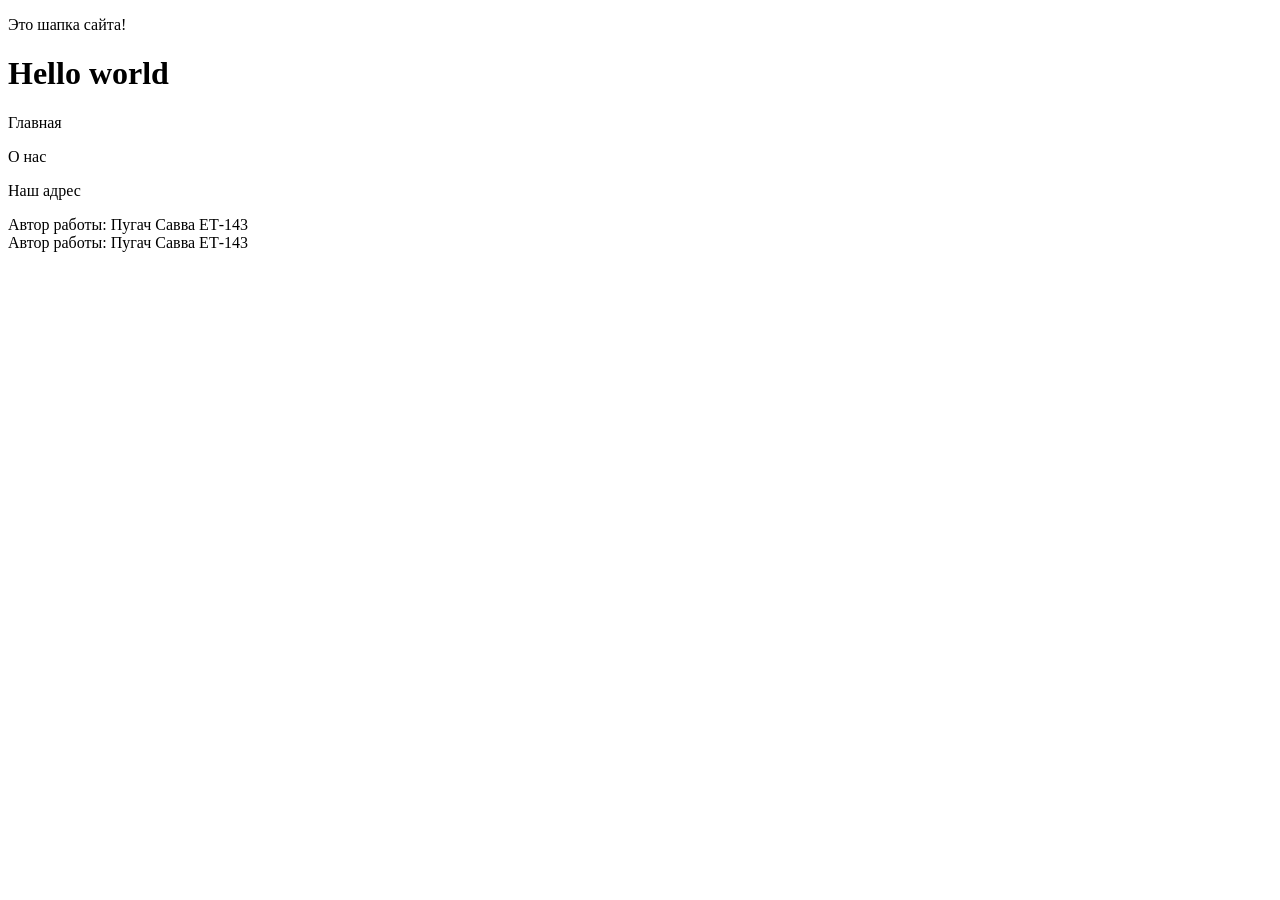
<file: index.html>
<!DOCTYPE html>
<html lang="en">
<head>
    <meta charset="UTF-8">
    <meta name="viewport" content="width=device-width, initial-scale=1.0">
    <title>New document</title>
</head>
<body>
    <header><p>Это шапка сайта!</p></header>
    <h1>Hello world</h1>
    <footer style="display: inline;">
        <div>
            <p>Главная</p>
        </div>
        <div>
            <p>О нас</p>
        </div>
        <div>
            <p>Наш адрес</p>
        </div>
        <div>
            Автор работы: Пугач Савва ЕТ-143
        </div>
        <div>
            Автор работы: Пугач Савва ЕТ-143
        </div>
    </footer>
</body>
</html>
</file>
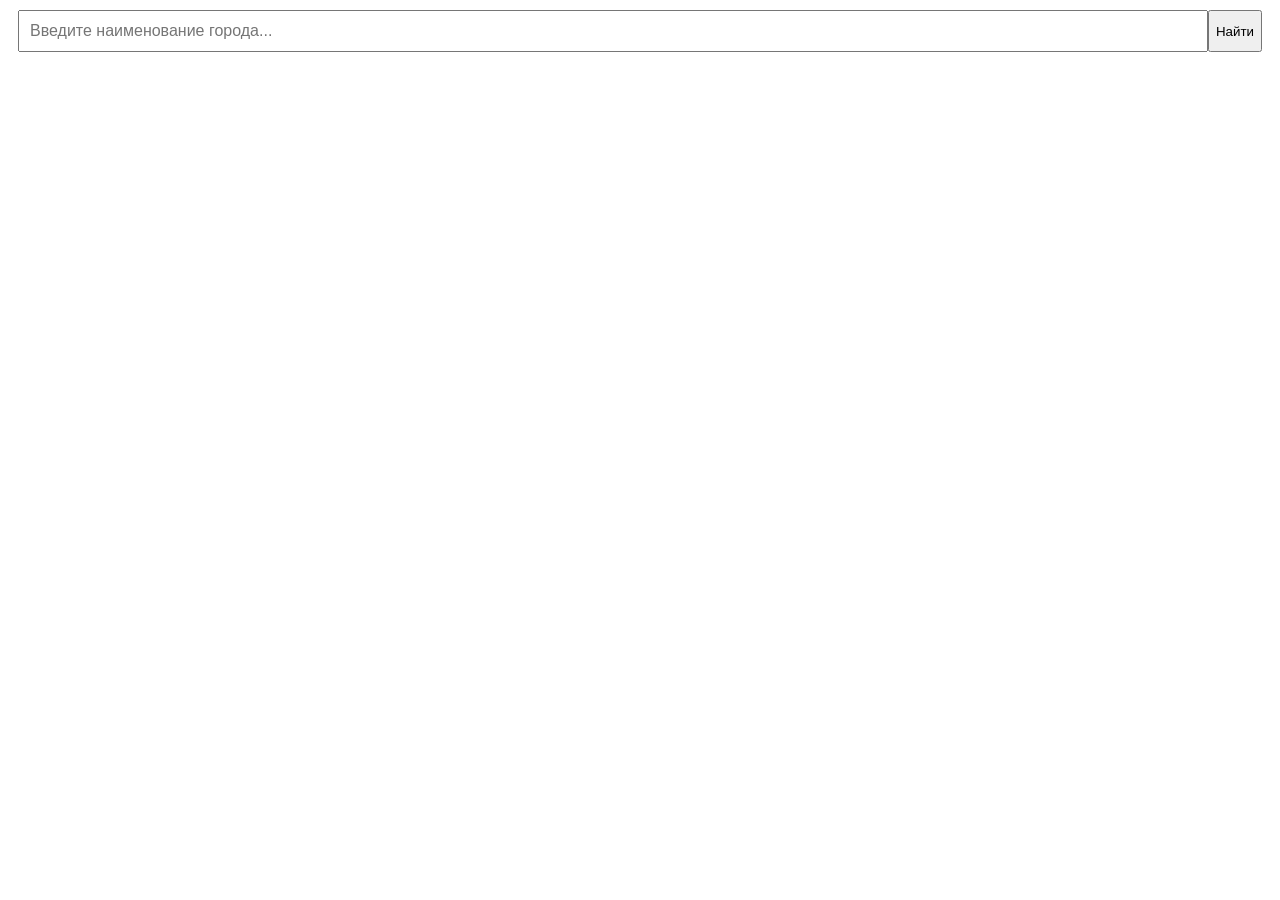
<file: main.html>
<!DOCTYPE html>
<html lang="en">
<head>
    <meta charset="UTF-8">
    <meta name="viewport" content="width=device-width, initial-scale=1.0">
    <meta name="author" content="Пугач (Coffeequ) Савва">
    <meta name = "description" content="Пет - проект. Погода">
    <link rel="stylesheet" href="index.css">
    <script src="script.js" defer></script>
    <title>Погода123312</title>
    
</head>
<body>
    <main>
        <div class="nav">
            <input type="text" id="searchData" class="nav-src-place" placeholder="Введите наименование города..." required>
            <button id="btnSearch">Найти</button>
        </div>
        <div class="weather-data">
            <div class="weather-data-image">
                <p id="weather-image">
                </p>
            </div>
            <div class="weather-data-text">
                <h2 id="cityName"></h2>
                <p id="pressure"></p>
                <p id="temperature"></p>
                <p id="description"></p>
                <p id="humidity"></p>
            </div>
        </div>
    </main>
</body>
</html>
</file>
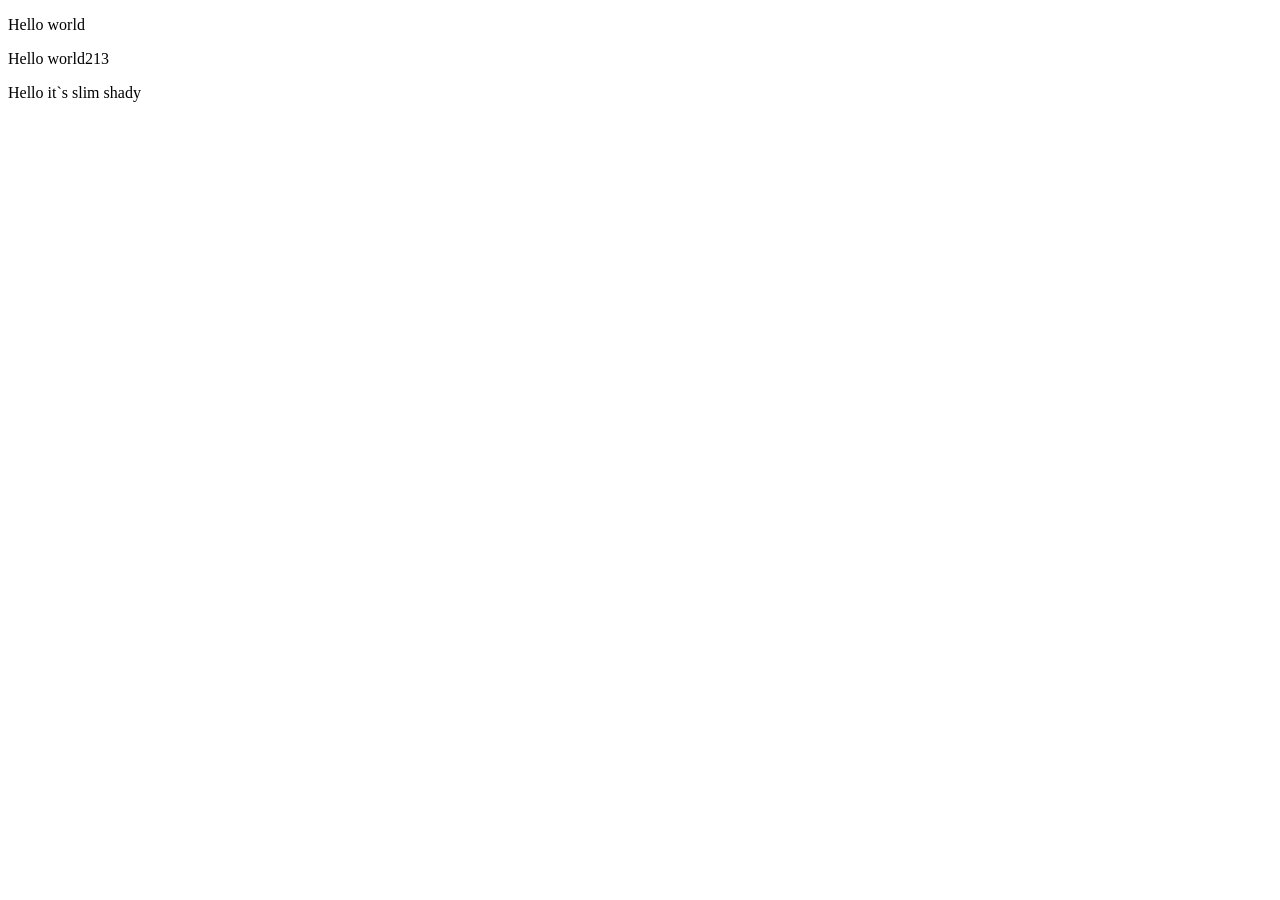
<file: startPage.html>
<!DOCTYPE html>
<html lang="en">
<head>
    <meta charset="UTF-8">
    <meta name="viewport" content="width=device-width, initial-scale=1.0">
    <title>Document</title>
</head>
    <body>
        <p>Hello world</p>
        <p>Hello world213</p>
        <p>Hello it`s slim shady</p>
    </body>
</html>
</file>
<file: index.css>
.nav{
    display: flex;
    margin: 10px;
}

.nav-src-place{
    font-size: 16px;
    width: 100%;
    padding: 10px;
    color: black;
}

.nav-src-place:focus{
    color: grey;
    padding: 10px;
}

.weather-data{
    display: flex;
    flex-direction: row;
    align-items: center;
    border-radius: 30px;
}

.weather-data-image{
    font-size: 128px;
    margin: 10px;
}

.weather-data-text{
    font-size: 18px;
    text-wrap: wrap;
}
</file>
